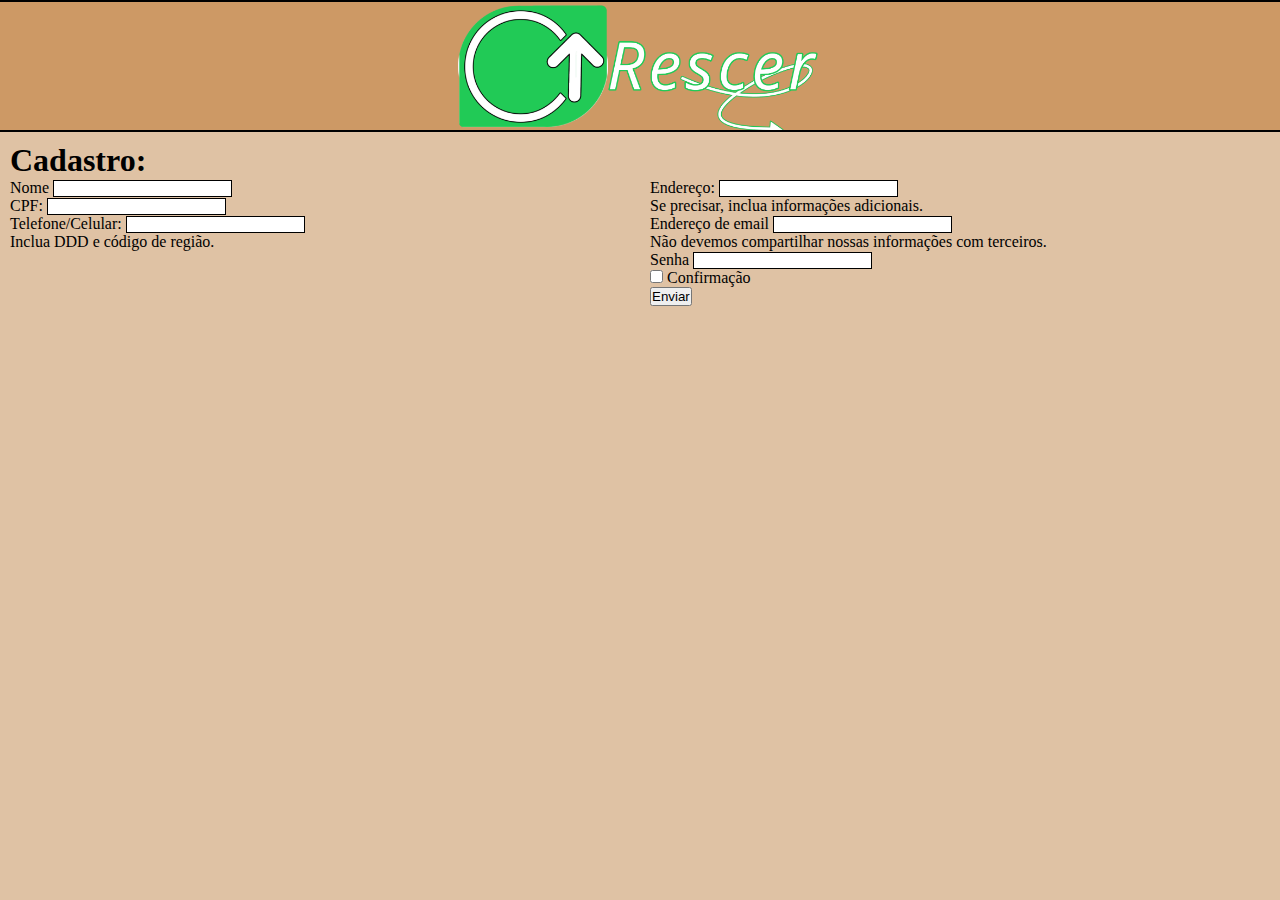
<file: CadastroPessoas/index.html>
<!DOCTYPE html>
<html lang="en">
<head>
    <meta charset="UTF-8">
    <meta name="viewport" content="width=device-width, initial-scale=1.0">
    <title>Cadastro</title>
    <link rel="icon" href="elementos/imgs/LogotipoCrescer.png" type="image/x-icon">

    <!--😃BOOTSTRAP😃-->
    <link rel="stylesheet" 
    ]href="bootstrap-5.3.1-dist/css/bootstrap.min.css">

    <link href="https://cdn.jsdelivr.net/npm/bootstrap@5.3.2/dist/css/bootstrap.min.css" 
    rel="stylesheet" 
    integrity="sha384-T3c6CoIi6uLrA9TneNEoa7RxnatzjcDSCmG1MXxSR1GAsXEV/Dwwykc2MPK8M2HN" 
    crossorigin="anonymous">

    <script src="https://cdn.jsdelivr.net/npm/@popperjs/core@2.11.8/dist/umd/popper.min.js" 
    integrity="sha384-I7E8VVD/ismYTF4hNIPjVp/Zjvgyol6VFvRkX/vR+Vc4jQkC+hVqc2pM8ODewa9r" 
    crossorigin="anonymous"></script>

    <script src="https://cdn.jsdelivr.net/npm/bootstrap@5.3.2/dist/js/bootstrap.min.js" 
    integrity="sha384-BBtl+eGJRgqQAUMxJ7pMwbEyER4l1g+O15P+16Ep7Q9Q+zqX6gSbd85u4mG4QzX+"
    crossorigin="anonymous"></script>
 <!--😢FIM DO BOOTSTRAP😢-->

    <link rel="stylesheet" href="css/estilo.css">
</head>
<body>
    <div class="logotipoCad">
        <img src="elementos/imgs/FundoLogo.png" alt="Logo do Espaço Crescer" class="site-logo">
    </div>

    <!-- 🧐AbaCadastro🧐 -->
    <div class="Cad">
        <form class="form-container">
            <div class="form-column">
                <div class="mb-3">
                    <h1>Cadastro:</h1>
                </div>

                <form>
                    <div class="mb-3">
                        <span for="nome" class="form-span">Nome</span>
                        <input type="text" class="form-control" id="nome" required minlength="2" maxlength="50">
                        <div id="nomeHelp" class="form-text"></div>
                    </div>
                    <div class="mb-3">
                        <span for="cpf" class="form-span">CPF:</span>
                        <input type="text" class="form-control" id="cpf" required minlength="11" maxlength="12">
                        <div id="cpfHelp" class="form-text"></div>
                    </div>
                    <div class="mb-3">
                        <span for="telefone" class="form-span">Telefone/Celular:</span>
                        <input type="text" class="form-control" id="telefone" required minlength="10" maxlength="15">
                        <div id="telefoneHelp" class="form-text">Inclua DDD e código de região.</div>
                    </div>
                </div>
                <div class="form-column">
                    <h1 class="haha">haha</h1>
                    <div class="mb-3">
                        <span for="endereco" class="form-span">Endereço:</span>
                        <input type="text" class="form-control" id="endereco" required minlength="10" maxlength="100">
                        <div id="enderecoHelp" class="form-text">Se precisar, inclua informações adicionais.</div>
                    </div>
                    <div class="mb-3">
                        <span for="email" class="form-span">Endereço de email</span>
                        <input type="email" class="form-control" id="email" required minlength="7" maxlength="100">
                        <div id="emailHelp" class="form-text">Não devemos compartilhar nossas informações com terceiros.</div>
                    </div>
                    <div class="mb-3">
                        <span for="senha" class="form-span">Senha</span>
                        <input type="password" class="form-control" id="senha" required minlength="1" maxlength="100">
                    </div>
                    <div class="mb-3 form-check">
                        <input type="checkbox" class="form-check-input" id="confirmaCheck">
                        <span class="form-check-span" for="confirmaCheck">Confirmação</span>
                    </div> 
                    <button type="button" class="btn btn-primary" onclick="cadastrar()">Enviar</button>
                </div>
            </form>
        </div>
                </form>
    <!-- FIM!🧐AbaCadastro🧐 -->

    <script src="Js/armazenarValor.js"></script>

</body>
</html>
</file>
<file: CadastroPessoas/css/estilo.css>
/* estilo.css */
:root {
    --cor1: #cd9965;
    --cor2: #b4debe;
    --cor3: #77cca4;
    --cor4: #f5ffed;
    --cor5: #b4df37;
}

* {
    margin: 0;
    padding: 0;
}

/* Cor de fundo */
body {
    background-color: #dfc2a4;
}

.logotipoCad {
    background-color: var(--cor1);
    width: 100%;

    display: flex;
    border-bottom: 2px solid black;
    border-top: 2px solid black;
}

.logotipoCad > img {
    width: 30%;
    height: 50%;

    margin: 0 auto;
}

.LogotipoP {
    font-size: 300px;
}

.form-control {
    border: 1.5px solid black;
}

.form-container {
    display: flex;
    justify-content: space-between;
}

.form-column {
    flex: 1;
    padding: 10px;
}

.haha{
    color: #dfc2a4;
}
</file>
